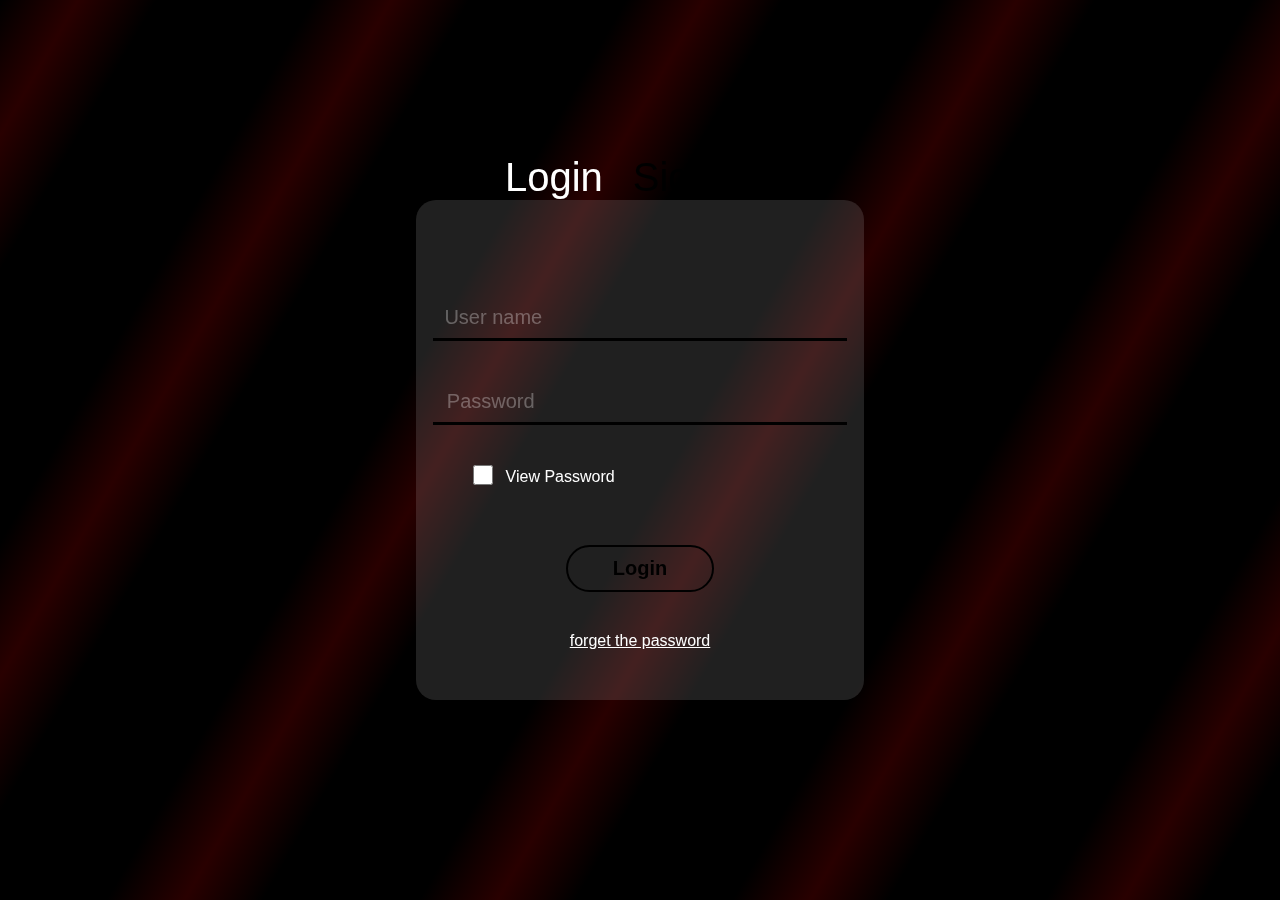
<file: index.html>
<!DOCTYPE html>
<html>
<head>
    <title>login page</title>
    <link rel="stylesheet" href="login.css">
    <link href='https://unpkg.com/boxicons@2.1.4/css/boxicons.min.css' rel='stylesheet'>

</head>
<body id="body">

  <div class="content">
    
    <div class="indexs">
    <a href="#" id="alogin" class="index" onclick="toLogin()" style="color: white;">Login</a>
    <a href="#" id="asinge" class="index" onclick="toSingeUp()">Sign Up</a>
  </div>



    <!-- logine -->



     
  <div class="login" id="login">

    <h2 id="h22"></h2>
    <div id="welcoom">
      <i class='bx bx-check' id="in"></i>
      <i class='bx bxs-color'id="loding"></i>
      <i class='bx bx-error' id="out"></i>
    <h3 id="h3">Welcoom Back </h3>
  </div>
    
      <form class="login-form">

    <input type="text" class="user-name" id="user-name" onkeyup="labelViseblty('lone','user-name')">
    <label class="user-name" id="lone">User name</label>

    <input type="password" class="user-password" id="user-password" onkeyup="labelViseblty('ltwo','user-password')">
    <label class="user-password" id="ltwo">Password</label>

    <input type="checkbox" class="check" onchange="togglePasswordVisibility()">
    <p style="position: absolute;">View Password</p>

    <button class="btn-login" id="btn-login" onclick="userback()">Login</button>

    <a href="#" class="forget">forget the password</a>

  </form>

  </div>




  <!-- new user -->



  <div class="new-user" id="new-user">

    <h2 id="h2"></h2>

    <form class="Singe">
    
    <input type="text" class="full-name" id="full-name" onkeyup="labelViseblty('full-name-label','full-name')">
    <label class="full-name" id="full-name-label">Full Name</label>

    <input type="text" class="new-user-name" id="new-user-name" onkeyup="test();labelViseblty('new-user-name-label','new-user-name')">
    <label class="new-user-name" id="new-user-name-label">User name</label>

    <input type="password" class="new-user-password" id="new-user-password"  onkeyup="labelViseblty('new-user-password-label','new-user-password')">
    <label class="new-user-password" id="new-user-password-label">Password</label>
    <input type="checkbox" class="check" onchange="togglePasswordVisibility2()">
    <p style="position: absolute;">View Password</p>
    
    <button class="btn-singe" id="btn-singe" onclick="newuserdatainvalid()">Sign Up</button>
    
  </form>

  </div>
  </div>

  <script src="login.js"></script>
</body>
</html>
</file>
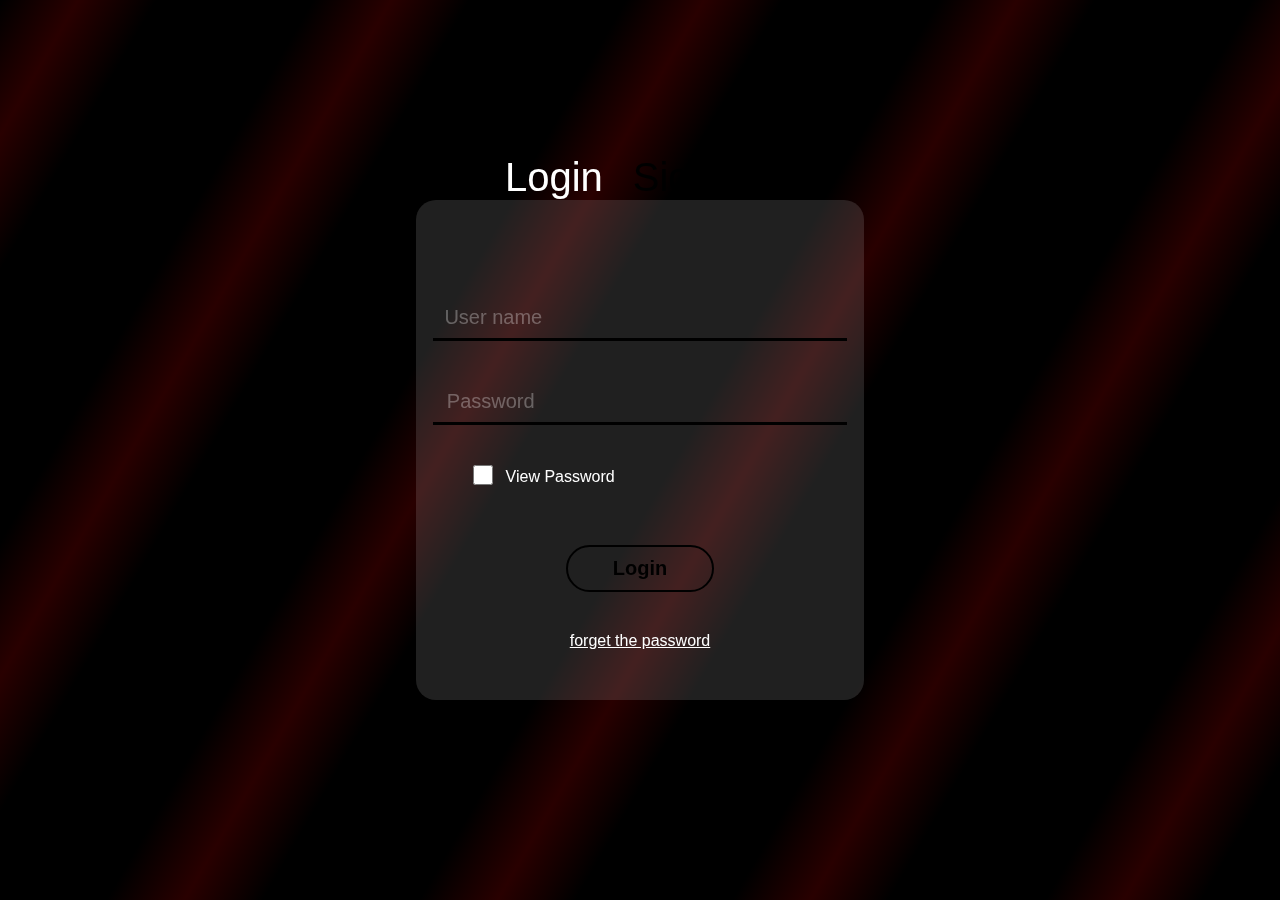
<file: login.html>
<!DOCTYPE html>
<html>
<head>
    <title>login page</title>
    <link rel="stylesheet" href="login.css">
    <link href='https://unpkg.com/boxicons@2.1.4/css/boxicons.min.css' rel='stylesheet'>

</head>
<body id="body">

  <div class="content">
    
    <div class="indexs">
    <a href="#" id="alogin" class="index" onclick="toLogin()" style="color: white;">Login</a>
    <a href="#" id="asinge" class="index" onclick="toSingeUp()">Sign Up</a>
  </div>



    <!-- logine -->



     
  <div class="login" id="login">

    <h2 id="h22"></h2>
    <div id="welcoom">
      <i class='bx bx-check' id="in"></i>
      <i class='bx bxs-color'id="loding"></i>
      <i class='bx bx-error' id="out"></i>
    <h3 id="h3">Welcoom Back </h3>
  </div>
    
      <form class="login-form">

    <input type="text" class="user-name" id="user-name" onkeyup="labelViseblty('lone','user-name')">
    <label class="user-name" id="lone">User name</label>

    <input type="password" class="user-password" id="user-password" onkeyup="labelViseblty('ltwo','user-password')">
    <label class="user-password" id="ltwo">Password</label>

    <input type="checkbox" class="check" onchange="togglePasswordVisibility()">
    <p style="position: absolute;">View Password</p>

    <button class="btn-login" id="btn-login" onclick="userback()">Login</button>

    <a href="#" class="forget">forget the password</a>

  </form>

  </div>




  <!-- new user -->



  <div class="new-user" id="new-user">

    <h2 id="h2"></h2>

    <form class="Singe">
    
    <input type="text" class="full-name" id="full-name" onkeyup="labelViseblty('full-name-label','full-name')">
    <label class="full-name" id="full-name-label">Full Name</label>

    <input type="text" class="new-user-name" id="new-user-name" onkeyup="test();labelViseblty('new-user-name-label','new-user-name')">
    <label class="new-user-name" id="new-user-name-label">User name</label>

    <input type="password" class="new-user-password" id="new-user-password"  onkeyup="labelViseblty('new-user-password-label','new-user-password')">
    <label class="new-user-password" id="new-user-password-label">Password</label>
    <input type="checkbox" class="check" onchange="togglePasswordVisibility2()">
    <p style="position: absolute;">View Password</p>
    
    <button class="btn-singe" id="btn-singe" onclick="newuserdatainvalid()">Sign Up</button>
    
  </form>

  </div>
  </div>

  <script src="login.js"></script>
</body>
</html>
</file>
<file: login.css>
*{
  padding: 0;
  margin: 0;
}
body{
  background-image: linear-gradient(120deg,black,rgb(41, 0, 0),black,black,black,rgb(41, 0, 0),black,black,black,rgb(41, 0, 0),black,black,black,rgb(41, 0, 0),black,black,black,rgb(41, 0, 0),black,black,black,rgb(41, 0, 0),black,black);
  height: 100vh;
  display: flex;
  justify-content: center;
  align-items: center;
  position: relative;
  font-family:'Franklin Gothic Medium', 'Arial Narrow', Arial, sans-serif;
  width: 100%;
}

.content{
  width: 35%;
  height: 500px;
  position: relative;
  border-radius: 20px;
  background-color: rgba(255, 255, 255, 0.126);
  display: flex;
  justify-content: space-around;
  align-items: center;
  overflow: hidden;
  color: white;
}
.indexs{
  display: flex;
  justify-content: center;
  align-items: center;
  gap: 30px;
  padding: 20px 5px;
  width: 90%;
  position: fixed;
  top: 15%;
}

.indexs a{
  position: relative;
  font-size: 40px;
  color: black;
  text-decoration: none;
  transition: all .2s ease-out;
}
.indexs a::after{
  content: '';
  position: absolute;
  width: 50px;
  aspect-ratio: 1/1;
  box-shadow: 0 0 20px 20px rgba(255, 255, 255, 0.2);
  border-radius: 50%;
  left: 20%;
  background-color:rgba(255, 255, 255, 0.2) ;
  scale: 5;
  z-index: -1;
  filter: blur(3px);
  opacity: 0;
}
.indexs #alogin::after{
  left: -700px;
  top: 0px;
  animation: one 80s linear infinite;
}
@keyframes one{
  5%{opacity: 1;}
  20%{transform: translateY(100px);}
  40%{transform: translateY(200px) translateX(100px);}
  60%{transform: translateY(300px) translateX(-0px);}
  80%{transform: translateY(-300px) translateX(-100px);}
}
.indexs #asinge::after{
  left: 400px;
  top: 300px;
  animation: two 80s linear infinite;
}
@keyframes two{
  5%{opacity: 1;}
  20%{transform: translateY(-100px);}
  40%{transform: translateX(-200px) translateY(100px);}
  60%{transform: translateX(-300px) translateY(200px);}
  80%{transform: translateX(-200px) translateY(100px);}
}








.login{
  position: relative;
  width: 500px;
  height: 80%;
  display: flex;
  justify-content: center;
  align-items: center;
  transition: all .3s linear;
}
.login-form{
  position: relative;
  width: 100%;
  height:100%;
  display: flex;
  justify-content: flex-end;
  align-items: center;
  flex-direction: column;
  gap: 40px;
}
input{
  padding: 10px 5px;
  width: 90%;
  position: relative;
  background-color: transparent;
  border: none;
  border-bottom: 3px solid black;
  outline: none;
  font-size: 18px;
  transform: translateY(-20px);
  color: white;
}
 label{
  transform: translateX(-150%);
  position: absolute;
  z-index: 2;
  font-size: 20px;
  transition: all .2s ease-out;
  pointer-events: none;
  opacity: .3;
}
.login-form label.user-name{
  transform: translateX(-150%);
  top: 14%;
  z-index: 2;
  font-size: 20px;

}
.login-form label.user-password{
  top: 35%;
  transform: translateX(-170%);
}

input.user-name:focus +label.user-name{
  top: 8%;
  transform: translateX(-180%);
  opacity: .8;
}
input.user-password:focus +label.user-password{
  top: 29%;
  transform: translateX(-200%);
  opacity: .8;
}

.check {
  position: relative;
  top: 0;
  left: -35%;
  height: 20px;
  width: 20px;
  background: black;
  border-radius: 10px;
  transition: all .25s ease-out;
}
.login p{
  top: 54.5%;
  left: 20%;
}
.btn-login{
  padding: 10px 45px;
  border-radius: 30px;
  outline: none;
  border: none;
  font-size: 20px;
  cursor: pointer;
  font-weight: 700;
  transition: all .2s linear;
  background-color: transparent;
  border: 2px solid black;
  
}
.btn-login:hover{
  background-color: black;
  box-shadow: 0 0 15px 5px rgba(255, 255, 255, 0.24);
  color: white;
}
.btn-login:active{
  scale: .9;
}
.forget{
  scale: 1;
  color: white;
  font-weight: 100;
}
.forget:hover{
  color: rgb(0, 0, 129);
}







.new-user{
  position: absolute;
  width: 500px;
  height: 80%;
  left: 600px;
  display: flex;
  justify-content: center;
  align-items: center;
  bottom: 3%;
  transition: all .3s linear;
}
.Singe{
  position: relative;
  width: 100%;
  height:100%;
  display: flex;
  justify-content: flex-end;
  align-items: center;
  flex-direction: column;
  gap: 40px;
}
.Singe label{
  position: absolute;
}
label.full-name {
  top: 8%;
  transform: translateX(-180%);
}
label.new-user-name{
  top: 28%;
  transform: translateX(-170%);
}
label.new-user-password{
  top: 48%;
  transform: translateX(-190%);
}
.Singe p{
  top: 68.5%;
  left: 20%;
}
.btn-singe{
  padding: 10px 45px;
  border-radius: 30px;
  outline: none;
  border: none;
  font-size: 20px;
  cursor: pointer;
  font-weight: 700;
  transition: all .2s linear;
  background-color: transparent;
  border: 2px solid black;
  
}
.btn-singe:hover{
  background-color: black;
  box-shadow: 0 0 15px 5px rgba(255, 255, 255, 0.24);
  color: white;
}
.btn-singe:active{
  scale: .9;
}

input.full-name:focus +label.full-name{
  transform: translateX(-200%) translateY(-30px);
  opacity: .8;
}
input.new-user-name:focus +label.new-user-name{
  transform: translateX(-190%) translateY(-30px);
  opacity: .8;
}
input.new-user-password:focus +label.new-user-password{
  transform: translateX(-210%) translateY(-30px);
  opacity: .8;
}
.new-user h2{
  position: absolute;
  top: 0;
  padding: 7px 30px;
  font-size: 15px;
  font-weight: 100;
  pointer-events: none;
  opacity: 0;
  transition: opacity .8s ease-in-out .8s;
  border-radius: 30px;

}
#h22{
  position: absolute;
  top: 15px;
  padding: 7px 30px;
  font-size: 15px;
  font-weight: 100;
  pointer-events: none;
  opacity: 0;
  transition: opacity 2s ease-in-out .8s;
  border-radius: 30px;

}
#welcoom{
  position: absolute;
  width: 0%;
  height: 320px;
  border-radius: 20px;
  background-color: rgba(0, 0, 0, 0.2);
  backdrop-filter: blur(30px);
  z-index: 3;
  pointer-events: all;
  opacity: 1;
  display: flex;
  justify-content: space-evenly;
  align-items: center;
  flex-direction: column;
  font-size: 25px;
  overflow: hidden;
  transition: all .3s ease-out;

}
#welcoom h3{
  position: relative;
  top: 20%;
  opacity: 0;
}
.login #welcoom #in{
  color: green;
  font-size: 90px;
  font-weight: 900;
  position: absolute;
  top: 20%;
  opacity: 0;
  scale: .6;
}
.login #welcoom #out{
  color: red;
  font-size: 90px;
  font-weight: 900;
  position: absolute;
  top: 20%;
  opacity: 0;
  scale: .6;
}
.login #welcoom #loding{
  color: gray;
  font-size: 70px;
  font-weight: 900;
  position: absolute;
  top: 20%;
  opacity: 1;
  animation: spine 1s linear infinite;
}
@keyframes spine{
  0%{transform: rotate(0deg);opacity: 1;}
  50%{opacity: .5;}
  100%{transform: rotate(360deg);opacity: 1;}
}






@media (max-width:1422px){
  .new-user{
    position: absolute;
    width: 500px;
    height: 80%;
    left: 600px;
    display: flex;
    justify-content: center;
    align-items: center;
    bottom: 3%;
    transition: all .3s linear;
    transform: translateX(-15px);
  }
}

@media (max-width:1367px){
  .new-user{
    position: absolute;
    width: 500px;
    height: 80%;
    left: 600px;
    display: flex;
    justify-content: center;
    align-items: center;
    bottom: 3%;
    transition: all .3s linear;
    transform: translateX(-25px);
  }
}

@media (max-width:1200px){
  .login-form label.user-name{
    transform: translateX(-120%);
    top: 14%;
    z-index: 2;
    font-size: 20px;
  
  }
  .login-form label.user-password{
    top: 35%;
    transform: translateX(-140%);
  }
  input.user-name:focus +label.user-name{
    top: 8%;
    transform: translateX(-150%);
    opacity: .8;
  }
  input.user-password:focus +label.user-password{
    top: 29%;
    transform: translateX(-170%);
    opacity: .8;
  }
}

@media (max-width:1247px){
  .Singe{
    width: 90%;
  }
  .new-user{
    position: absolute;
    width: 500px;
    height: 80%;
    left: 600px;
    display: flex;
    justify-content: center;
    align-items: center;
    bottom: 3%;
    transition: all .3s linear;
    transform: translateX(-45px);
  }
  label.full-name {
    top: 8%;
    transform: translateX(-150%);
  }
  label.new-user-name{
    top: 28%;
    transform: translateX(-140%);
  }
  label.new-user-password{
    top: 48%;
    transform: translateX(-160%);
  }
  input.full-name:focus +label.full-name{
    transform: translateX(-170%) translateY(-30px);
    opacity: .8;
  }
  input.new-user-name:focus +label.new-user-name{
    transform: translateX(-160%) translateY(-30px);
    opacity: .8;
  }
  input.new-user-password:focus +label.new-user-password{
    transform: translateX(-180%) translateY(-30px);
    opacity: .8;
  }
}

@media (max-width:1051px){
  .Singe{
    width: 75%;
  }
  .new-user{
    position: absolute;
    width: 500px;
    height: 80%;
    left: 600px;
    display: flex;
    justify-content: center;
    align-items: center;
    bottom: 3%;
    transition: all .3s linear;
    transform: translateX(-85px);
  }
  label.full-name {
    top: 8%;
    transform: translateX(-110%);
  }
  label.new-user-name{
    top: 28%;
    transform: translateX(-100%);
  }
  label.new-user-password{
    top: 48%;
    transform: translateX(-120%);
  }
  input.full-name:focus +label.full-name{
    transform: translateX(-130%) translateY(-30px);
    opacity: .8;
  }
  input.new-user-name:focus +label.new-user-name{
    transform: translateX(-120%) translateY(-30px);
    opacity: .8;
  }
  input.new-user-password:focus +label.new-user-password{
    transform: translateX(-140%) translateY(-30px);
    opacity: .8;
  }
}
@media (max-width:600px){
  .content{
    scale: 2;
  }
  .indexs{
    top: -3%;
  }
  #h2{
    top:-2%
  }
}
</file>
